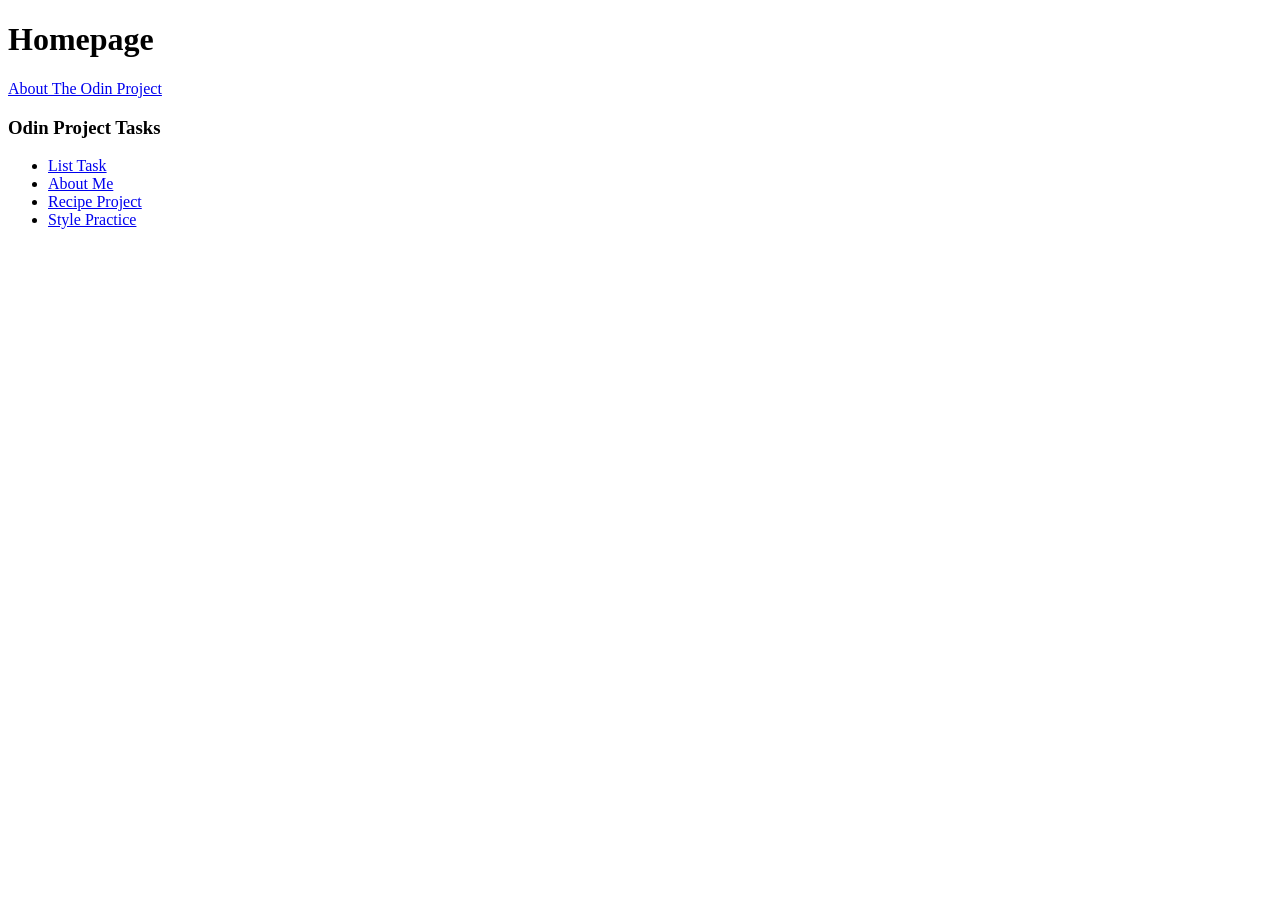
<file: html-boilerplate/index.html>
<!DOCTYPE html>
<html lang="en">
<head>
    <meta charset="UTF-8">
    <meta name="viewport" content="width=device-width, initial-scale=1.0">
    <title>My First Website</title>
</head>
<body>
    <h1>Homepage</h1>
    <!-- Absolute link set to theodinproject.com -->
    <a href="https://www.theodinproject.com/about" target="_blank" rel="noreferrer">About The Odin Project</a>
    <h3>Odin Project Tasks</h3>
    <ul>
        <!-- Relative links used for project pages -->
        <li><a href="./pages/list-task.html">List Task</a></li>
        <li><a href="./pages/about.html">About Me</a></li>
        <li><a href="Recipe-Project/index.html">Recipe Project</a></li>
        <li><a href="intro-to-css/index.html">Style Practice</a></li>
    </ul>
</body>
</html>
</file>
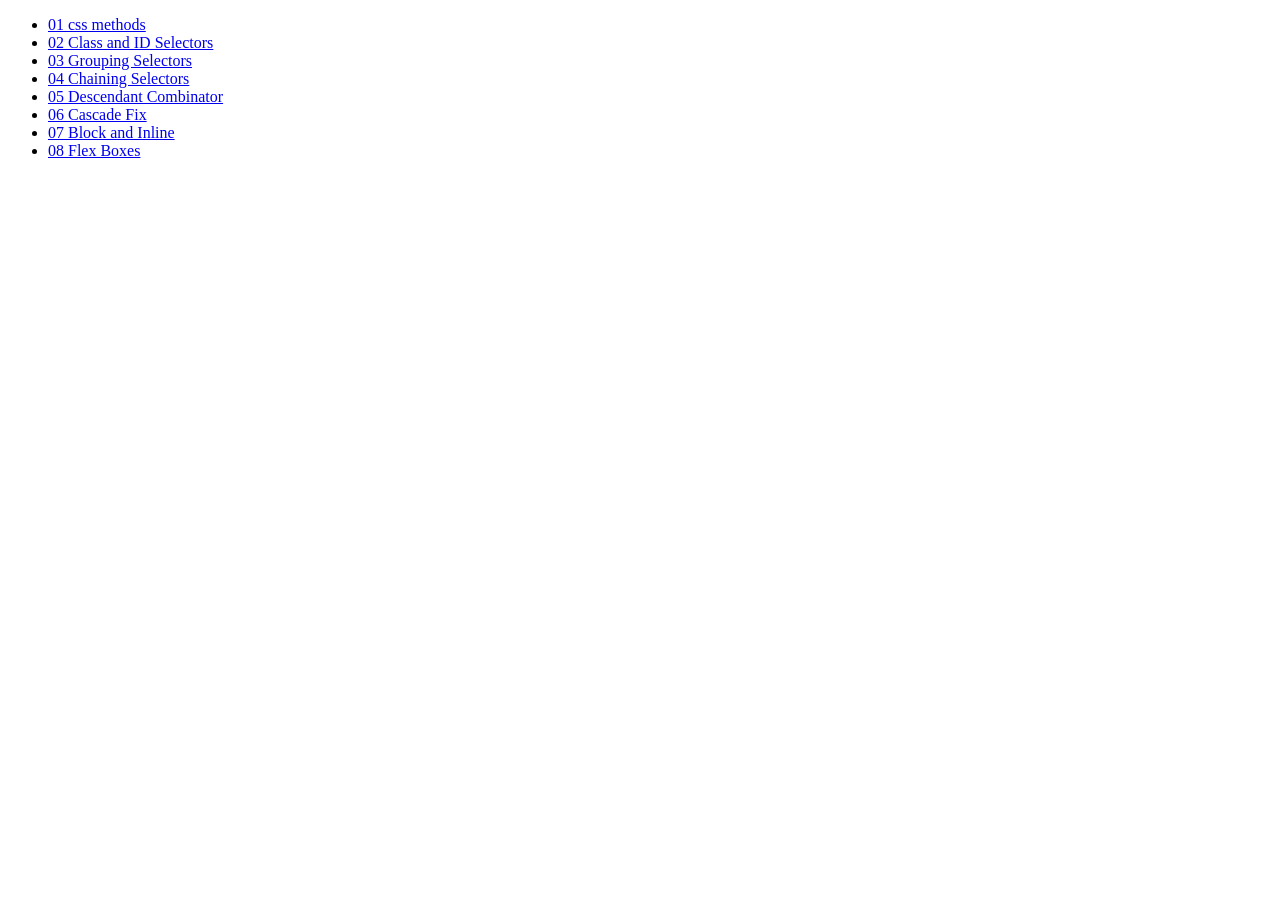
<file: html-boilerplate/intro-to-css/index.html>
<!DOCTYPE html>
<html lang="en">
<head>
    <meta charset="UTF-8">
    <meta name="viewport" content="width=device-width, initial-scale=1.0">
    <title>Style Practice</title>
    <ul>
        <li><a href="01-css-methods.html">01 css methods</a></li>
        <li><a href="02-class-id-selectors.html">02 Class and ID Selectors</a></li>
        <li><a href="03-grouping-selectors.html">03 Grouping Selectors</a></li>
        <li><a href="04-chaining-selectors.html">04 Chaining Selectors</a></li>
        <li><a href="05-descendant-combinator.html">05 Descendant Combinator</a></li>
        <li><a href="06-Cascade-Fix.html">06 Cascade Fix</a></li>
        <li><a href="07-Block-and-Inline.html">07 Block and Inline</a></li>
        <li><a href="08-flex-boxes.html">08 Flex Boxes</a></li>
    </ul>
</head>
<body>
    
</body>
</html>
</file>
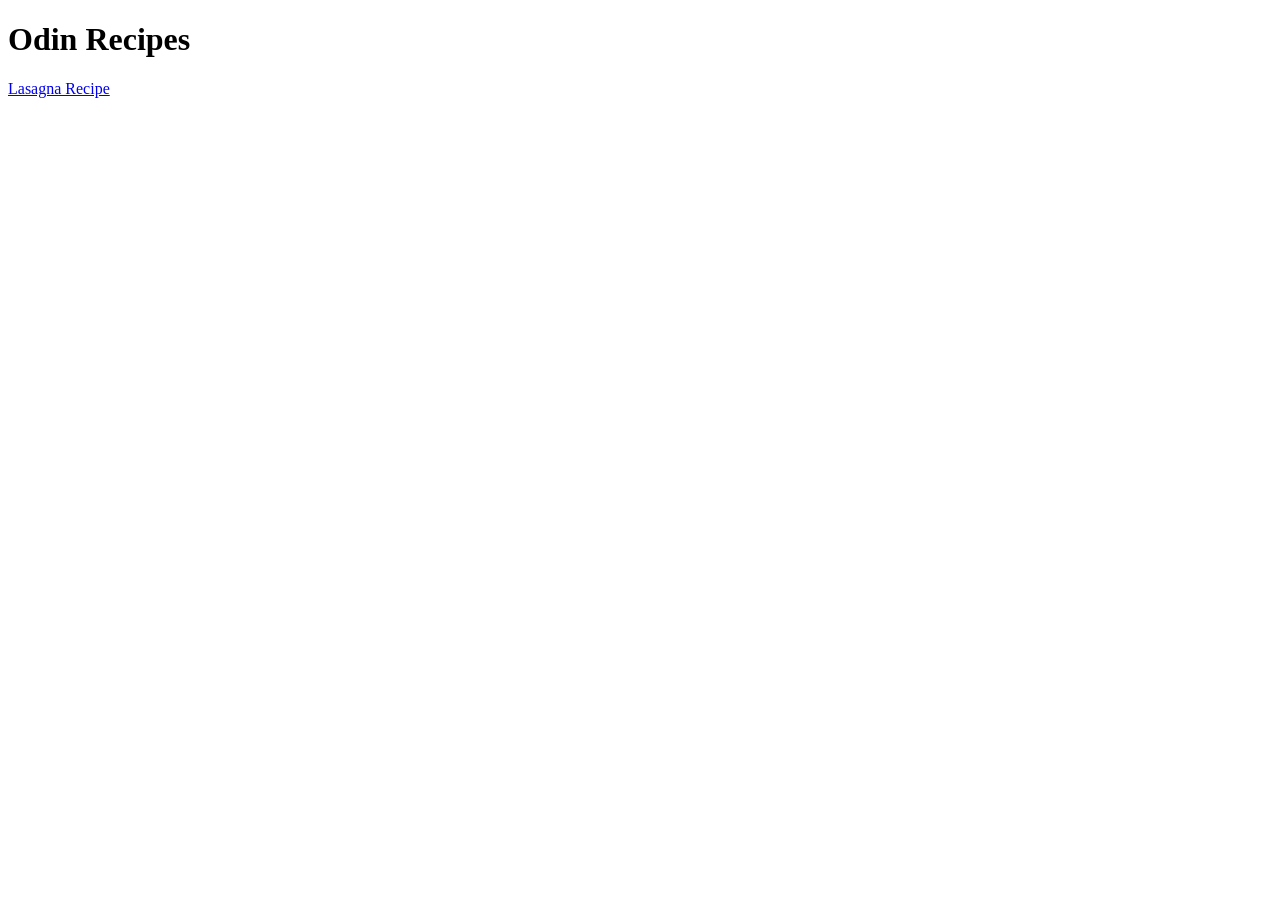
<file: html-boilerplate/Recipe-Project/index.html>
<!DOCTYPE html>
<html lang="en">
<head>
    <meta charset="UTF-8">
    <meta name="viewport" content="width=device-width, initial-scale=1.0">
    <title>Odin Recipes</title>
</head>
<body>
    <h1>Odin Recipes</h1>
    <a href="./recipes/lasagna.html">Lasagna Recipe</a>
</body>
</html>
</file>
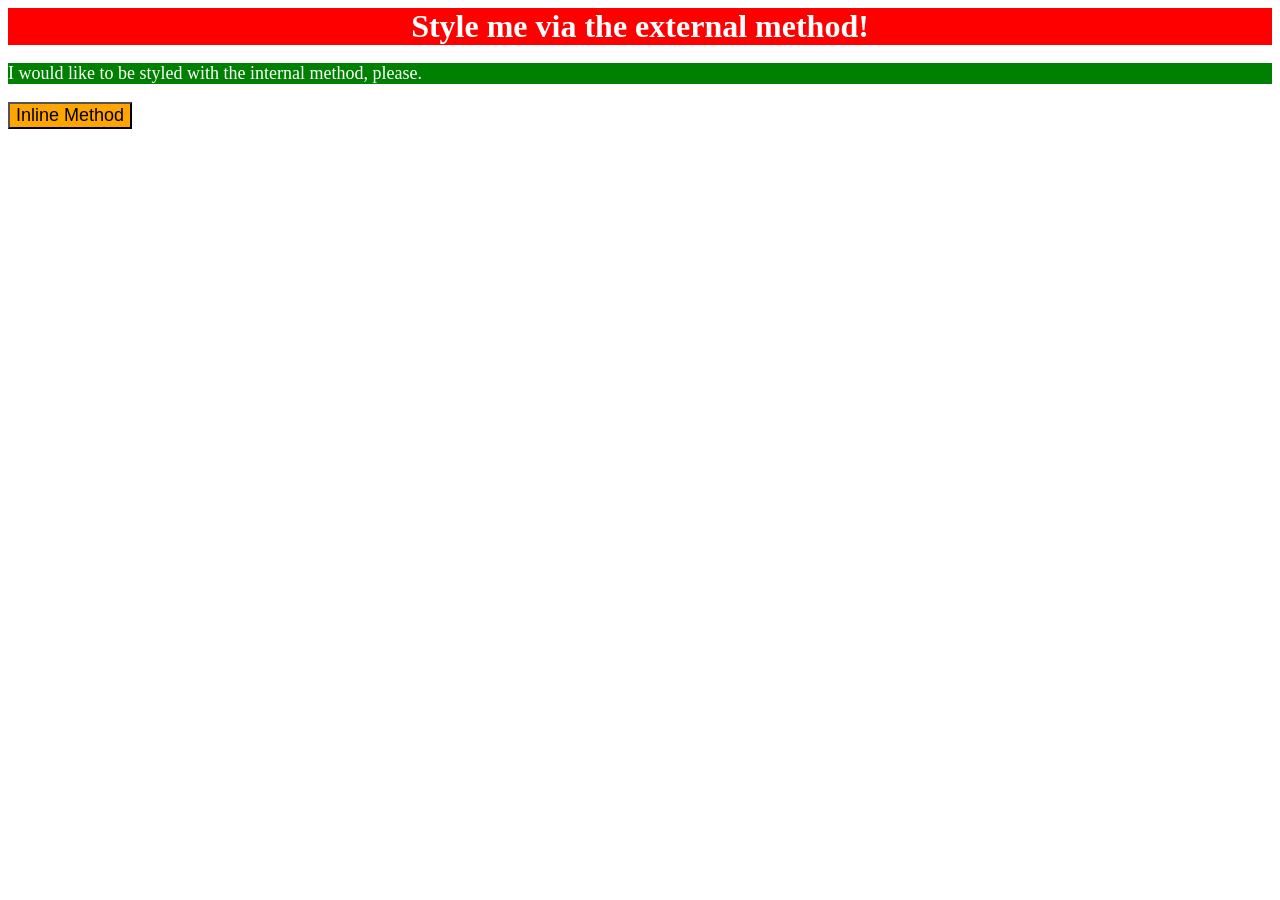
<file: html-boilerplate/intro-to-css/01-css-methods.html>
<!DOCTYPE html>
<html lang="en">
<head>
    <meta charset="UTF-8">
    <meta name="viewport" content="width=device-width, initial-scale=1.0">
    <title>01-css-methods</title>
    <style>
        p {
    background-color: green;
    color: white;
    font-size: 18px;
}
    </style>
    <link rel="stylesheet" href="style1.css">
</head>
<body>
    <div>Style me via the external method!</div>
    <p>I would like to be styled with the internal method, please.</p>
    <button style="background-color:orange; font-size:18px;">Inline Method</button>
</body>
</html>
</file>
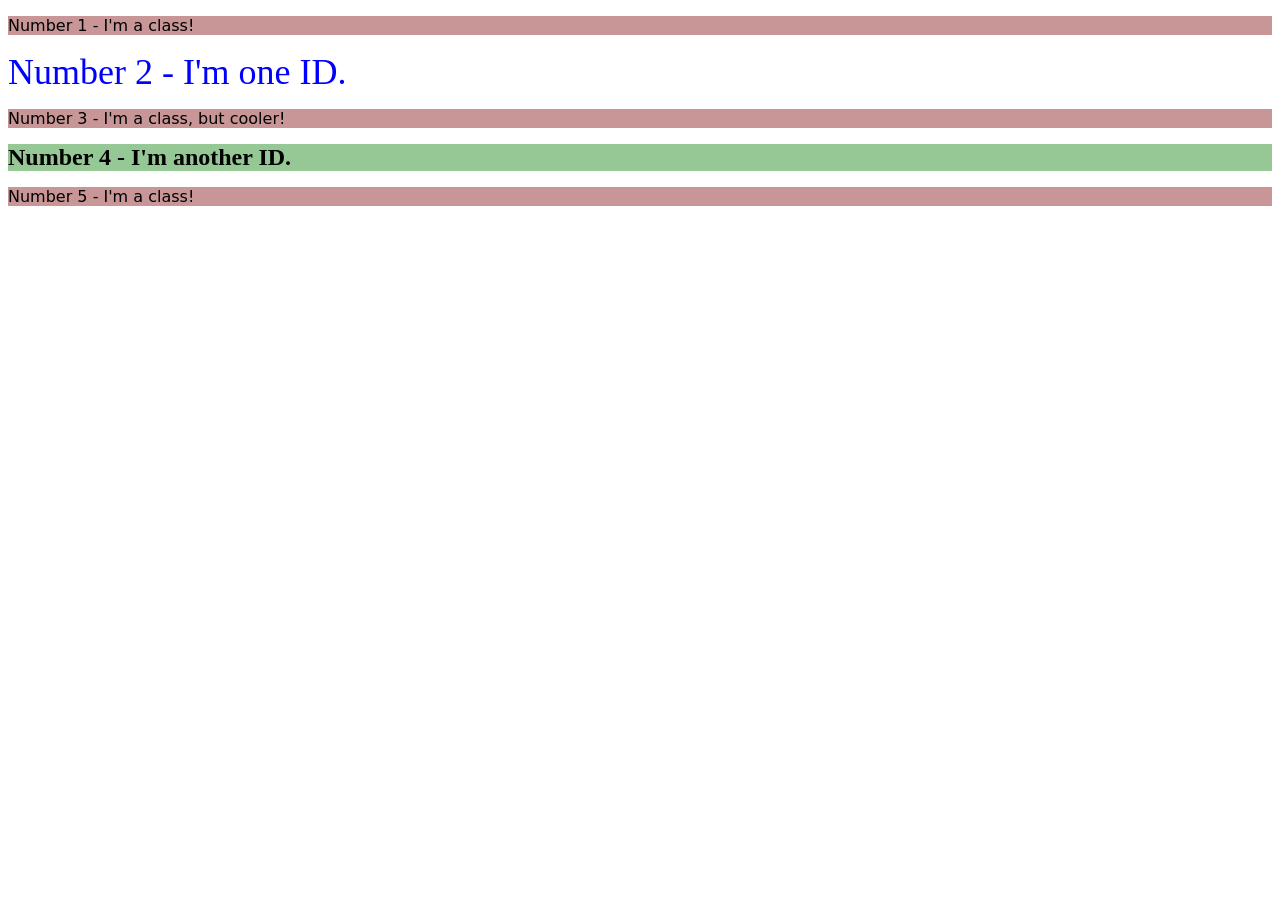
<file: html-boilerplate/intro-to-css/02-class-id-selectors.html>
<!DOCTYPE html>
<html lang="en">
  <head>
    <meta charset="UTF-8">
    <meta http-equiv="X-UA-Compatible" content="IE=edge">
    <meta name="viewport" content="width=device-width, initial-scale=1.0">
    <title>Class and ID Selectors</title>
    <link rel="stylesheet" href="style2.css">
  </head>
  <body>
    <p class="odd">Number 1 - I'm a class!</p>
    <div id="two">Number 2 - I'm one ID.</div>
    <p class="odd">Number 3 - I'm a class, but cooler!</p>
    <div id="four">Number 4 - I'm another ID.</div>
    <p class="odd">Number 5 - I'm a class!</p>
  </body>
</html>
</file>
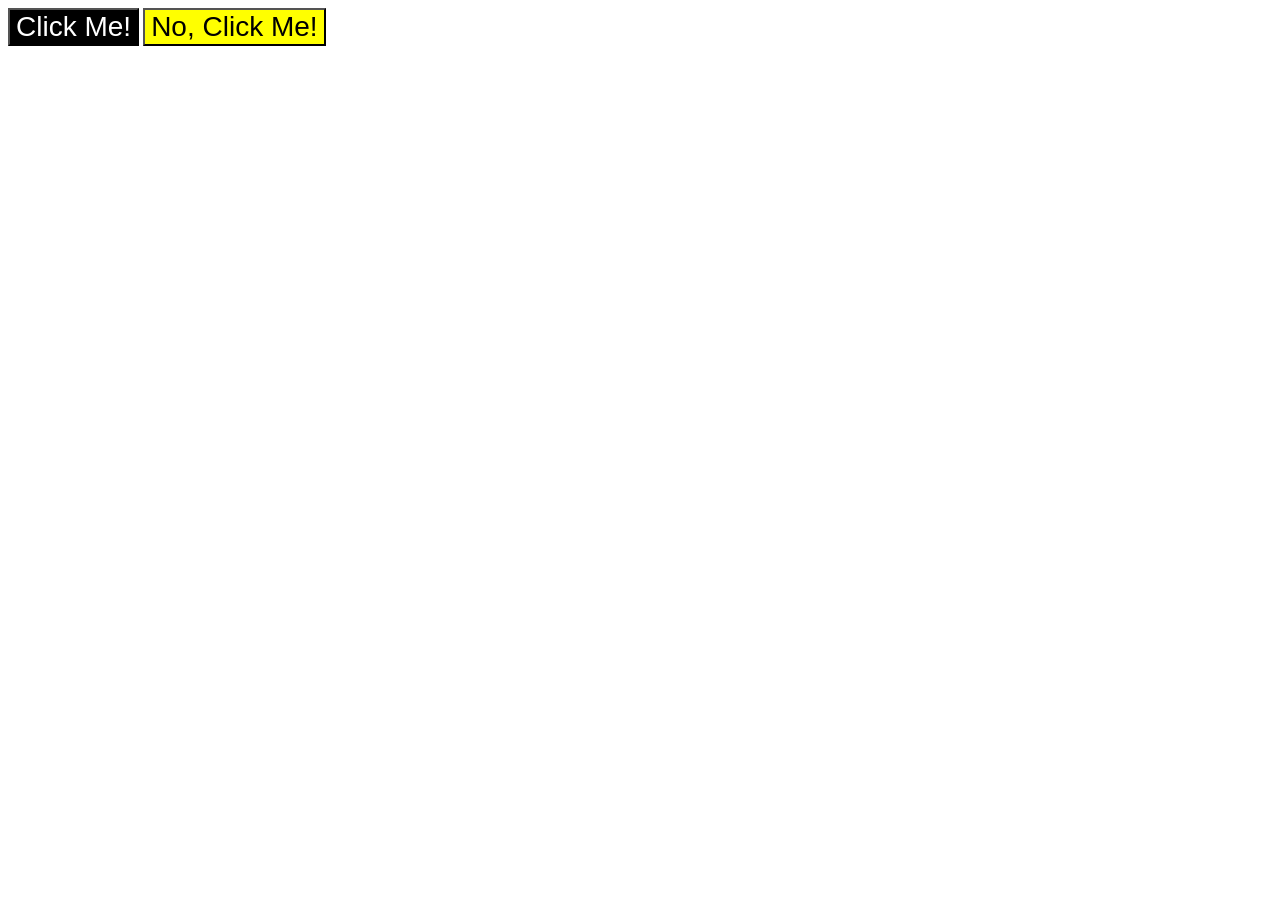
<file: html-boilerplate/intro-to-css/03-grouping-selectors.html>
<!DOCTYPE html>
<html lang="en">
  <head>
    <meta charset="UTF-8">
    <meta http-equiv="X-UA-Compatible" content="IE=edge">
    <meta name="viewport" content="width=device-width, initial-scale=1.0">
    <title>Grouping Selectors</title>
    <link rel="stylesheet" href="style3.css">
  </head>
  <body>
    <button class="black">Click Me!</button>
    <button class="yellow">No, Click Me!</button>
  </body>
</html>
</file>
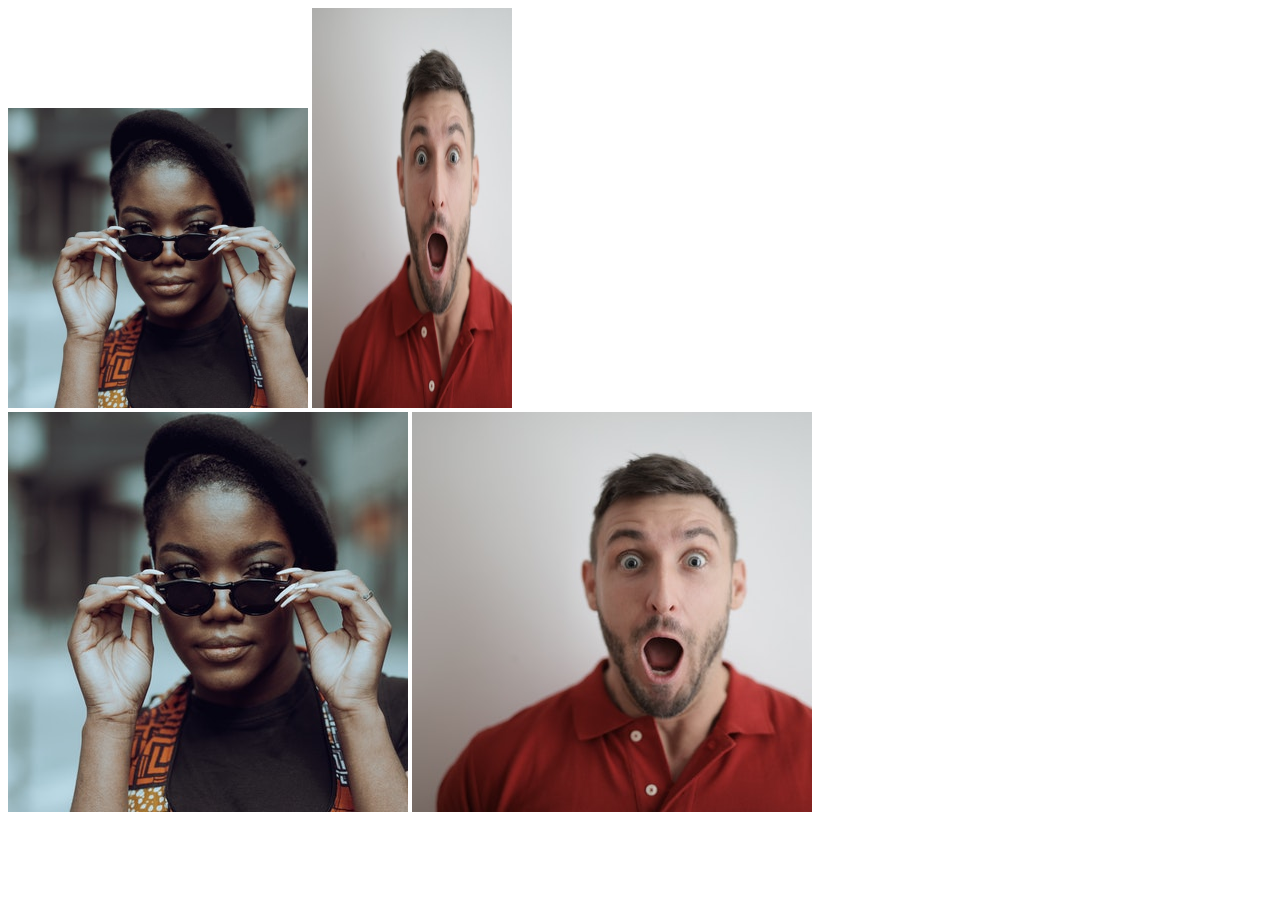
<file: html-boilerplate/intro-to-css/04-chaining-selectors.html>
<!DOCTYPE html>
<html lang="en">
  <head>
    <meta charset="UTF-8">
    <meta http-equiv="X-UA-Compatible" content="IE=edge">
    <meta name="viewport" content="width=device-width, initial-scale=1.0">
    <title>Chaining Selectors</title>
    <link rel="stylesheet" href="style4.css">
  </head>
  <body>
    <!-- Use the classes BELOW this line -->
    <div>
      <img class="avatar proportioned" src="./images/pexels-katho-mutodo-8434791.jpg" alt="Woman with glasses">
      <img class="avatar distorted" src="./images/pexels-andrea-piacquadio-3777931.jpg" alt="Man with surprised expression">
    </div>
    <!-- Use the classes ABOVE this line -->
    <div>
      <img class="original proportioned" src="./images/pexels-katho-mutodo-8434791.jpg" alt="Woman with glasses">
      <img class="original distorted" src="./images/pexels-andrea-piacquadio-3777931.jpg" alt="Man with surprised expression">
    </div>
  </body>
</html>
</file>
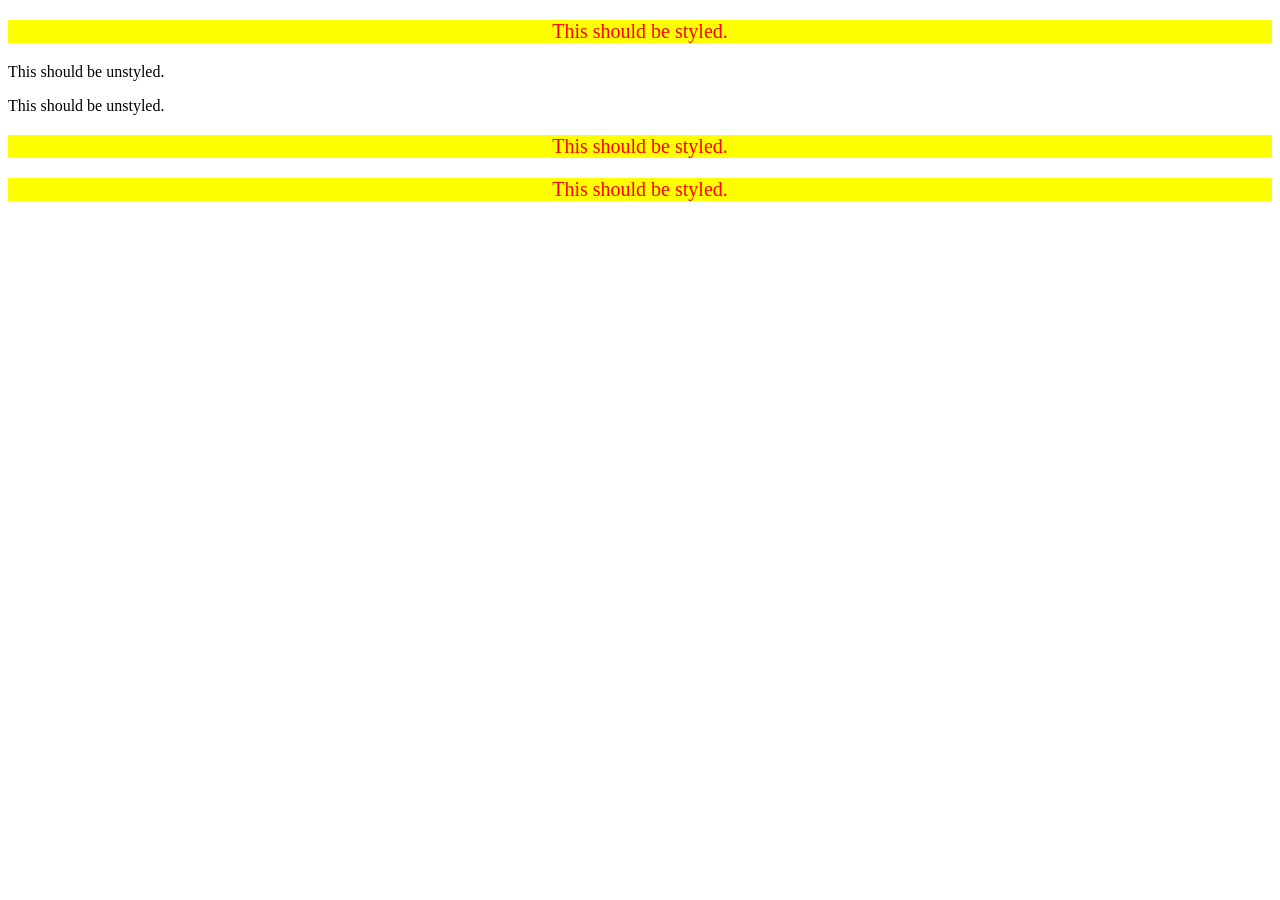
<file: html-boilerplate/intro-to-css/05-descendant-combinator.html>
<!DOCTYPE html>
<html lang="en">
  <head>
    <meta charset="UTF-8">
    <meta http-equiv="X-UA-Compatible" content="IE=edge">
    <meta name="viewport" content="width=device-width, initial-scale=1.0">
    <title>Descendant Combinator</title>
    <link rel="stylesheet" href="style5.css">
  </head>
  <body>
    <div class="container">
      <p class="text">This should be styled.</p>
    </div>
    <p class="text">This should be unstyled.</p>
    <p class="text">This should be unstyled.</p>
    <div class="container">
      <p class="text">This should be styled.</p>
      <p class="text">This should be styled.</p>
    </div>
  </body>
</html>
</file>
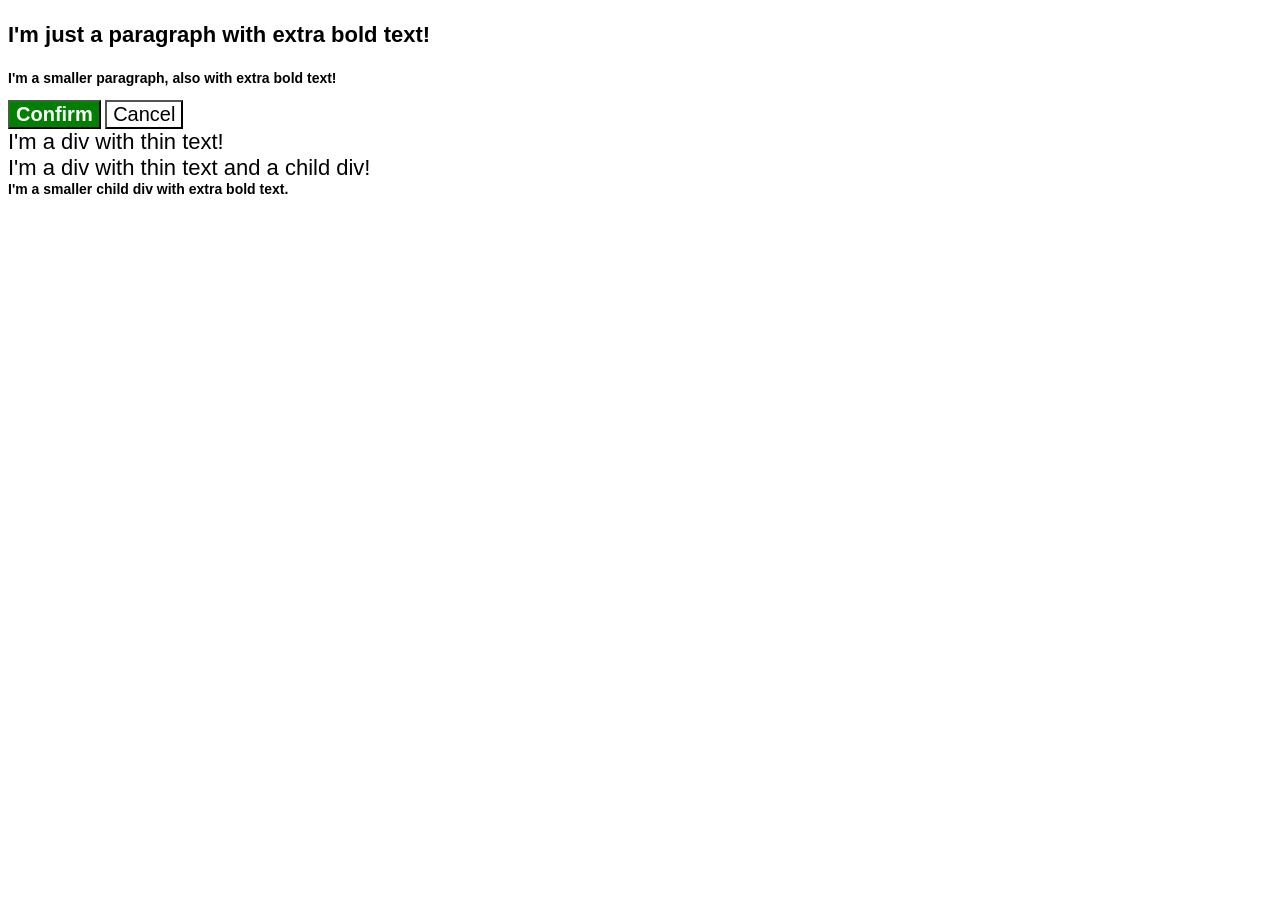
<file: html-boilerplate/intro-to-css/06-Cascade-Fix.html>
<!DOCTYPE html>
<html lang="en">
  <head>
    <meta charset="UTF-8">
    <meta http-equiv="X-UA-Compatible" content="IE=edge">
    <meta name="viewport" content="width=device-width, initial-scale=1.0">
    <title>Fix the Cascade</title>
    <link rel="stylesheet" href="style6.css">
  </head>
  <body>
    <p class="para">I'm just a paragraph with extra bold text!</p>
    <p class="para small-para">I'm a smaller paragraph, also with extra bold text!</p>

    <button id="confirm-button" class="button confirm">Confirm</button>
    <button id="cancel-button" class="button cancel">Cancel</button>

    <div class="text">I'm a div with thin text!</div>
    <div class="text">I'm a div with thin text and a child div!
      <div class="text child">I'm a smaller child div with extra bold text.</div>
    </div>
  </body>
</html>
</file>
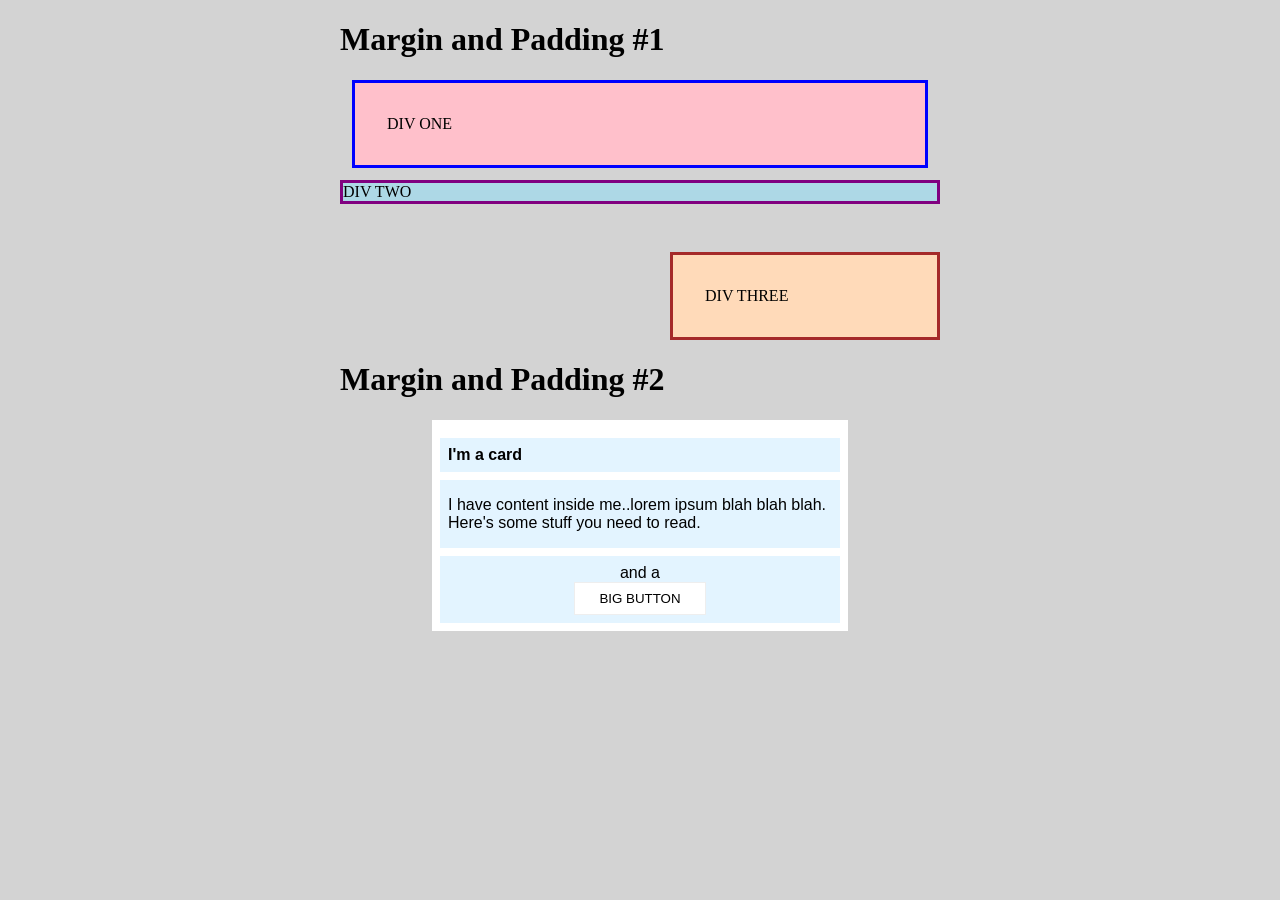
<file: html-boilerplate/intro-to-css/07-Block-and-Inline.html>
<!DOCTYPE html>
<html lang="en">
<head>
    <meta charset="UTF-8">
    <meta name="viewport" content="width=device-width, initial-scale=1.0">
    <title>Document</title>
    <link rel="stylesheet" href="style7.css">
</head>
<body>
    <h1>Margin and Padding #1</h1>
    <div class="one">
      DIV ONE
    </div>
    <div class="two">
      DIV TWO
    </div>
    <div class="three">
      DIV THREE
    </div>
    <h1>Margin and Padding #2</h1>
    <div class="card">
      <h1 class="title">I'm a card</h1>
      <div class="content">I have content inside me..lorem ipsum blah blah blah. Here's some stuff you need to read.</div>
      <div class="button-container">and a <button>BIG BUTTON</button></div>
    </div>
</body>
</html>
</file>
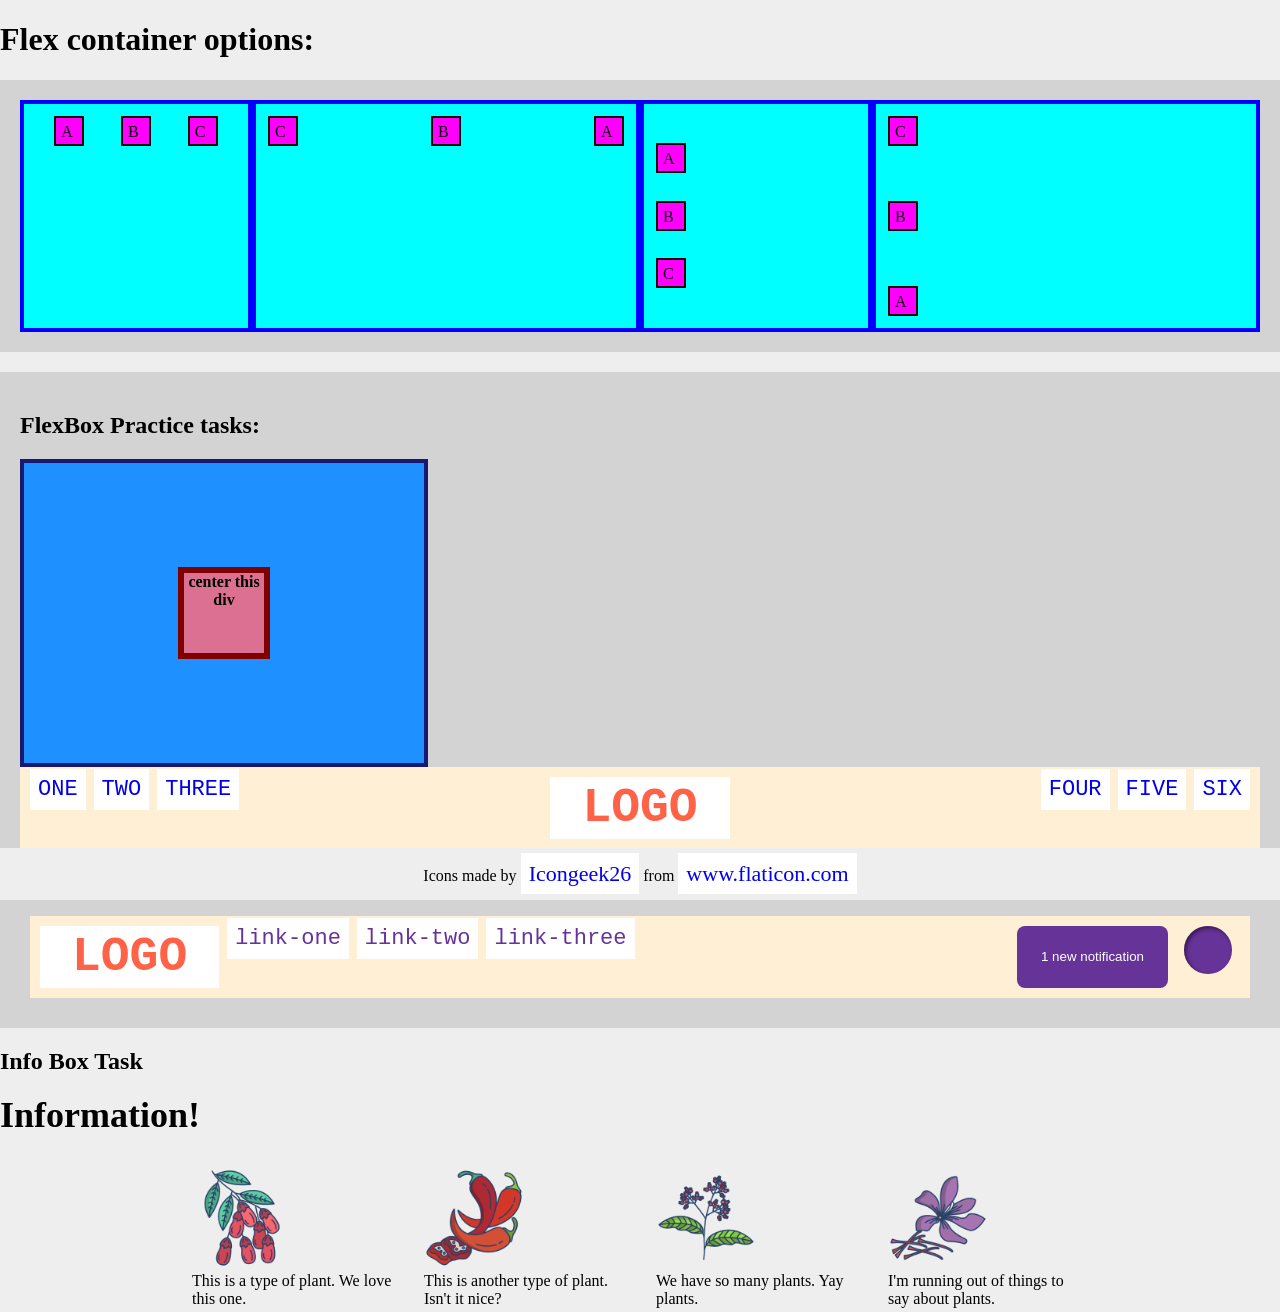
<file: html-boilerplate/intro-to-css/08-flex-boxes.html>
<!DOCTYPE html>
<html lang="en">
<head>
    <meta charset="UTF-8">
    <meta name="viewport" content="width=device-width, initial-scale=1.0">
    <title>Document</title>
    <link rel="stylesheet" href="style8.css">
</head>
<body>
    <h1>Flex container options:</h1>
    <div class="flex-container" style="background-color: lightgray; border: 0px; padding: 20px; width:auto; height: auto;">
        <div class="flex-container first">
            <div class="smol-box">A</div>
            <div class="smol-box">B</div>
            <div class="smol-box">C</div>
        </div>
        <div class="flex-container second">
            <div class="smol-box">A</div>
            <div class="smol-box">B</div>
            <div class="smol-box">C</div>
        </div>
        <div class="flex-container third">
            <div class="smol-box">A</div>
            <div class="smol-box">B</div>
            <div class="smol-box">C</div>
        </div>
        <div class="flex-container fourth">
            <div class="smol-box">A</div>
            <div class="smol-box">B</div>
            <div class="smol-box">C</div>
        </div>
    </div>
</body>
<body class="body3">
    <div style="margin:20px 0; width: auto; background-color: lightgray; height: auto; padding: 20px;">
        <h2>FlexBox Practice tasks:</h2>
        <div class="container">
            <div class="box">center this div</div>
        </div>

        <div class="header">
            <div class="left-links">
                <ul>
                    <li><a href="#">ONE</a></li>
                    <li><a href="#">TWO</a></li>
                    <li><a href="#">THREE</a></li>
                </ul>
            </div>
            <div class="logo">LOGO</div>
            <div class="right-links">
                <ul>
                    <li><a href="#">FOUR</a></li>
                    <li><a href="#">FIVE</a></li>
                    <li><a href="#">SIX</a></li>
                </ul>
            </div>
        </div>
        <h2>Flex Header Tasks:</h2>
        <div style="margin: 10px;">
            <div class="header task3">
                <div class="logo task3">
                    LOGO
                </div>
                <ul class="links">
                    <li><a class="task3" href="https://google.com">link-one</a></li>
                    <li><a class="task3" href="https://google.com">link-two</a></li>
                    <li><a class="task3" href="https://google.com">link-three</a></li>
                </ul>
                <button class="notifications">
                    1 new notification
                </button>
                <div class="profile-image"></div>
            </div>
        </div>

    </div>
    
</body>
<body class="body4">
    <h2>Info Box Task</h2>
    <div class="title4">Information!</div>
    <div class="task4">
        <div class="item4">
            <img class="img4" src="./images/barberry.png" alt="barberry">
            <div class="text4">This is a type of plant. We love this one.</div>
        </div>
        <div class="item4">
            <img class="img4" src="./images/chilli.png" alt="chili">
            <div class="text4">This is another type of plant. Isn't it nice?</div>
        </div>
        <div class="item4">
            <img class="img4" src="./images/pepper.png" alt="pepper">
            <div class="text4">We have so many plants. Yay plants.</div>
        </div>
        <div class="item4">
            <img class="img4" src="./images/saffron.png" alt="saffron">
            <div class="text4">I'm running out of things to say about plants.</div>
        </div>
    </div>
    <!-- disregard this section, it's here to give attribution to the creator of these icons -->
    <div class="footer">
      <div>Icons made by <a href="https://www.flaticon.com/authors/icongeek26" title="Icongeek26">Icongeek26</a> from <a href="https://www.flaticon.com/" title="Flaticon">www.flaticon.com</a></div>
    </div>
  </body>
</html>
</file>
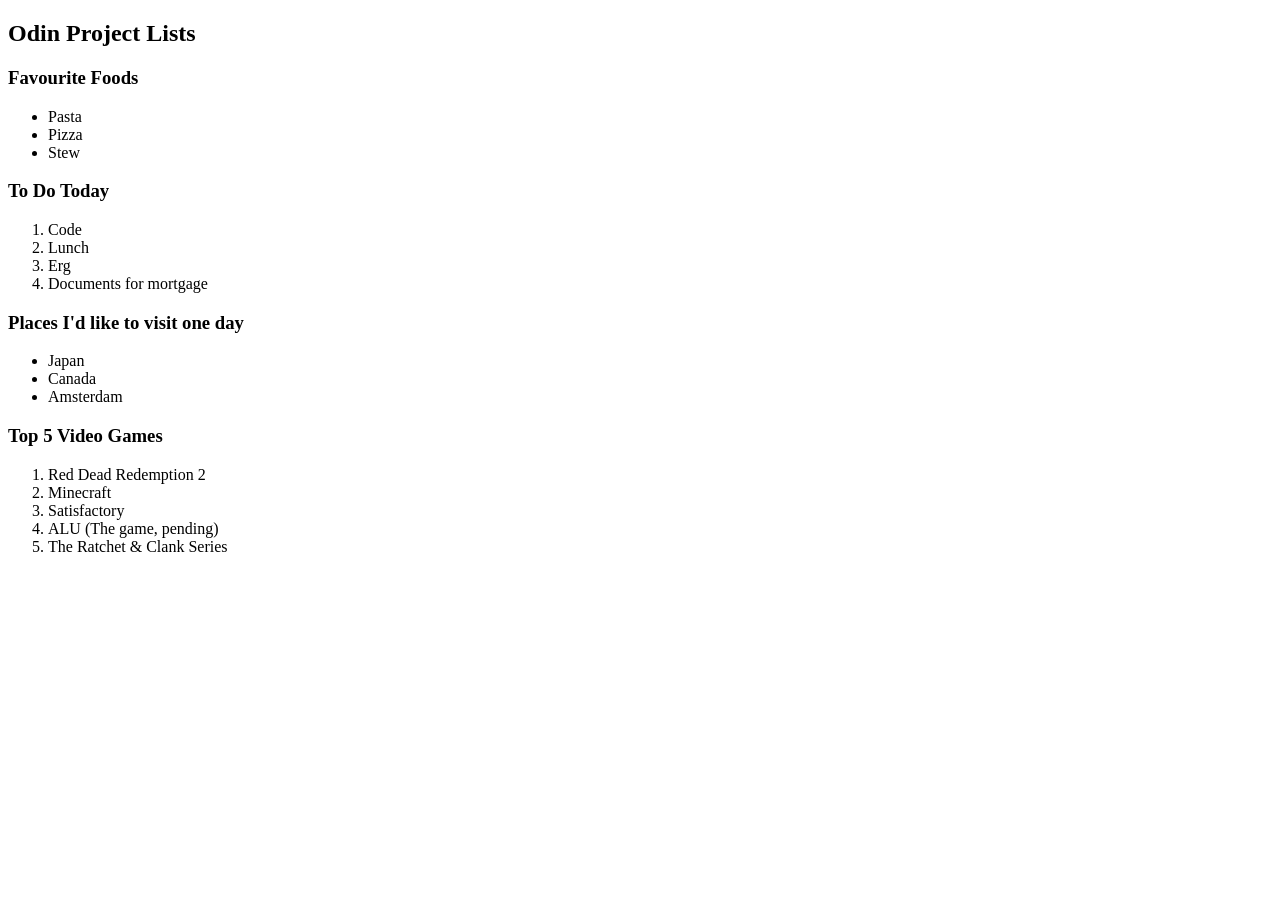
<file: html-boilerplate/pages/list-task.html>
<!DOCTYPE html>
<html lang="en">
<head>
    <meta charset="UTF-8">
    <meta name="viewport" content="width=device-width, initial-scale=1.0">
    <title>List Task</title>
</head>
<body>
    <h2>Odin Project Lists</h2>
    <h3>Favourite Foods</h3>
    <ul>
        <li>Pasta</li><li>Pizza</li><li>Stew</li>
    </ul>
    <h3>To Do Today</h3>
    <ol>
        <li>Code</li>
        <li>Lunch</li>
        <li>Erg</li>
        <li>Documents for mortgage</li>
    </ol>
    <h3>Places I'd like to visit one day</h3>
    <ul>
        <li>Japan</li>
        <li>Canada</li>
        <li>Amsterdam</li>
    </ul>
    <h3>Top 5 Video Games</h3>
    <ol>
        <li>Red Dead Redemption 2</li>
        <li>Minecraft</li>
        <li>Satisfactory</li>
        <li>ALU (The game, pending)</li>
        <li>The Ratchet & Clank Series</li>
    </ol>
</body>
</html>
</file>
<file: html-boilerplate/intro-to-css/style1.css>
div {
    background-color: red;
    color: white;
    text-align: center;
    font-size: 32px;
    font-weight: 700; /* Bold font */
}
</file>
<file: html-boilerplate/intro-to-css/style2.css>
.odd {
    background-color: rgb(200,150,150);
    font-family: "Verdana","DejaVu Sans", sans-serif;
}

#two{
    font-size:36px;
    color:blue;
}
#three{
    font-size: 24px;
}
#four{
    background-color:rgb(150,200,150);
    font-size: 24px;
    font-weight: bold;
}
</file>
<file: html-boilerplate/intro-to-css/style3.css>
/* 
The first element: a black background and white text
The second element: a yellow background
Both elements: a font size of 28px and a list of fonts containing Helvetica and Times New Roman, with sans-serif as a fallback
*/
.black,
.yellow {
    font-size: 28px;
    font-family: Helvetica, "Times New Roman", sans-serif;
}

.black {
    background-color: black;
    color: white;
}
.yellow {
    background-color: yellow;
}
</file>
<file: html-boilerplate/intro-to-css/style4.css>
.avatar.proportioned {
    width: 300px;
}

.avatar.distorted {
    width:200px;
    height:400px;
}
</file>
<file: html-boilerplate/intro-to-css/style5.css>
.container .text {
    text-align: center;
    font-size: 20px;
    color:red;
    background-color: yellow;
}
</file>
<file: html-boilerplate/intro-to-css/style6.css>
body {
  font-family: Arial, Helvetica, sans-serif;
}

.para,
.small-para {
  color: hsl(0, 0%, 0%);
  font-weight: 800;
}

.para {
  font-size: 22px;
}
/* Last rule defined, higher precedence than .para */
.small-para {
  font-size: 14px;
  font-weight: 800;
}
/* More specific than .button, higher precedence */
.button.confirm {
  background: green;
  color: white;
  font-weight: bold;
} 

.button {
  background-color: rgb(255, 255, 255);
  color: rgb(0, 0, 0);
  font-size: 20px;
}

div.text {
  color: rgb(0, 0, 0);
  font-size: 22px;
  font-weight: 100;
}
/* Additional combinator now has same specificity as div.text, below gives it greater precedence */
div .child {
  color: rgb(0, 0, 0);
  font-weight: 800;
  font-size: 14px;
}
</file>
<file: html-boilerplate/intro-to-css/style7.css>
body {
  max-width: 600px;
  margin: 0 auto;
  background-color: lightgray;
}

.one {
  background: pink;
  border: 3px solid blue;
  padding: 32px;
  margin: 12px;
}

.two {
  background: lightblue;
  border: 3px solid purple;
  margin-bottom: 48px;
}

.three {
  background: peachpuff;
  border: 3px solid brown;
  width: 200px;
  padding: 32px;
  margin-left: auto;
}

.card {
  width: 400px;
  background: #fff;
  margin: 16px auto;
  padding: 8px;
  font-family: Arial, Helvetica, sans-serif;
}

.title {
  background: #e3f4ff;
  font-size: 16px;
  padding: 8px;
  margin-bottom: 8px
}

.content {
  background: #e3f4ff;
  margin-bottom: 8px;
  padding: 16px 8px;
}

.button-container {
  background: #e3f4ff;
  text-align: center;
  padding: 8px;
}

button {
  background: white;
  border: 1px solid #eee;
  display: block;
  margin: 0 auto;
  padding: 8px 24px;
}
</file>
<file: html-boilerplate/intro-to-css/style8.css>
.flex-container {
    display:flex;
    background-color: aqua;
    padding: 12px;
    border: 4px solid blue;
    width:200px;
    height: 200px;
    justify-content: space-between;
}

.smol-box {
    height: 30px;
    width: 30px;
    padding: 5px;
    box-sizing: border-box;
    background-color: magenta;
    border: 2px solid black;
}

.flex-container .first {
    justify-content: space-around;
}
.flex-container .second {
    flex-direction: row-reverse;
    flex:1;
}
.flex-container .third {
    flex-direction: column;
    justify-content: space-evenly;
}
.flex-container .fourth {
    flex-direction: column-reverse;
    justify-content: space-between;
    flex: 1;
}

/* css-exercises classes */
/* Task 1 */
.container {
  display: flex;
  background: dodgerblue;
  border: 4px solid midnightblue;
  width: 400px;
  height: 300px;
  justify-content: center;
  align-items: center;
}

.box {
  background: palevioletred;
  font-weight: bold;
  text-align: center;
  border: 6px solid maroon;
  width: 80px;
  height: 80px;
}
/* Task 2 */
.header  {
  font-family: monospace;
  background: papayawhip;
  width: auto;
  padding: 10px;
  display: flex;
  justify-content: space-between;
  align-content: center;
}

.logo {
  font-size: 48px;
  font-weight: 900;
  color: tomato;
  background: white;
  padding: 4px 32px;
  flex: 0 1 auto;
}

ul {
  /* this removes the dots on the list items*/
  list-style-type: none;
  display: flex;
  margin: 0;
  padding: 0;
  gap: 8px;
  justify-content: space-between;
  flex: 0 1 auto;
}

a {
  font-size: 22px;
  background: white;
  padding: 8px;
  /* this removes the line under the links */
  text-decoration: none;
}

@import url('https://fonts.googleapis.com/css2?family=Besley:ital,wght@0,400;1,900&display=swap');

.body3 {
  margin: 0;
  background: #eee;
  font-family: Besley, serif;
}

.header3 {
  background: white;
  border-bottom: 1px solid #ddd;
  box-shadow: 0 0 8px rgba(0,0,0,.1);

  display: flex;
  justify-content: center;
}

.profile-image {
  background: rebeccapurple;
  box-shadow: inset 2px 2px 4px rgba(0,0,0,.5);
  border-radius: 50%;
  width: 48px;
  height: 48px;
  
  margin: 0 8px;
  flex-grow: 0;
}

.logo3 {
  color: rebeccapurple;
  font-size: 32px;
  font-weight: 900;
  font-style: italic;
  
  margin: 0 8px;
  flex-grow: 0;
}

.notifications {
  border: none;
  border-radius: 8px;
  background: rebeccapurple;
  color: white;
  padding: 8px 24px;

  margin: 0 8px;
  flex-grow: 0;
}

a.task3 {
  /* this removes the line under our links */
  text-decoration: none;
  color: rebeccapurple;
}

.links {
  list-style-type: none;
  
  margin: 0 8px;
  flex-grow: 1;
  justify-content: flex-start;
}

.body4 {
  font-family: 'Courier New', Courier, monospace;
  text-align: center;
}

div.task4 {
  display: flex;
  gap: 32px;
  justify-content: center;
}

div.item4 {
  max-width:200px;
}

.img4 {
  width: 100px;
  height: 100px;
}

.title4 {
  font-size: 36px;
  font-weight: 900;
  margin-bottom: 32px;
}
/* do not edit this footer */
.footer {
  position: fixed;
  bottom: 0;
  left: 0;
  right: 0;
  height: 52px;
  display: flex;
  align-items: center;
  justify-content: center;
  background: #eee;
}
</file>
